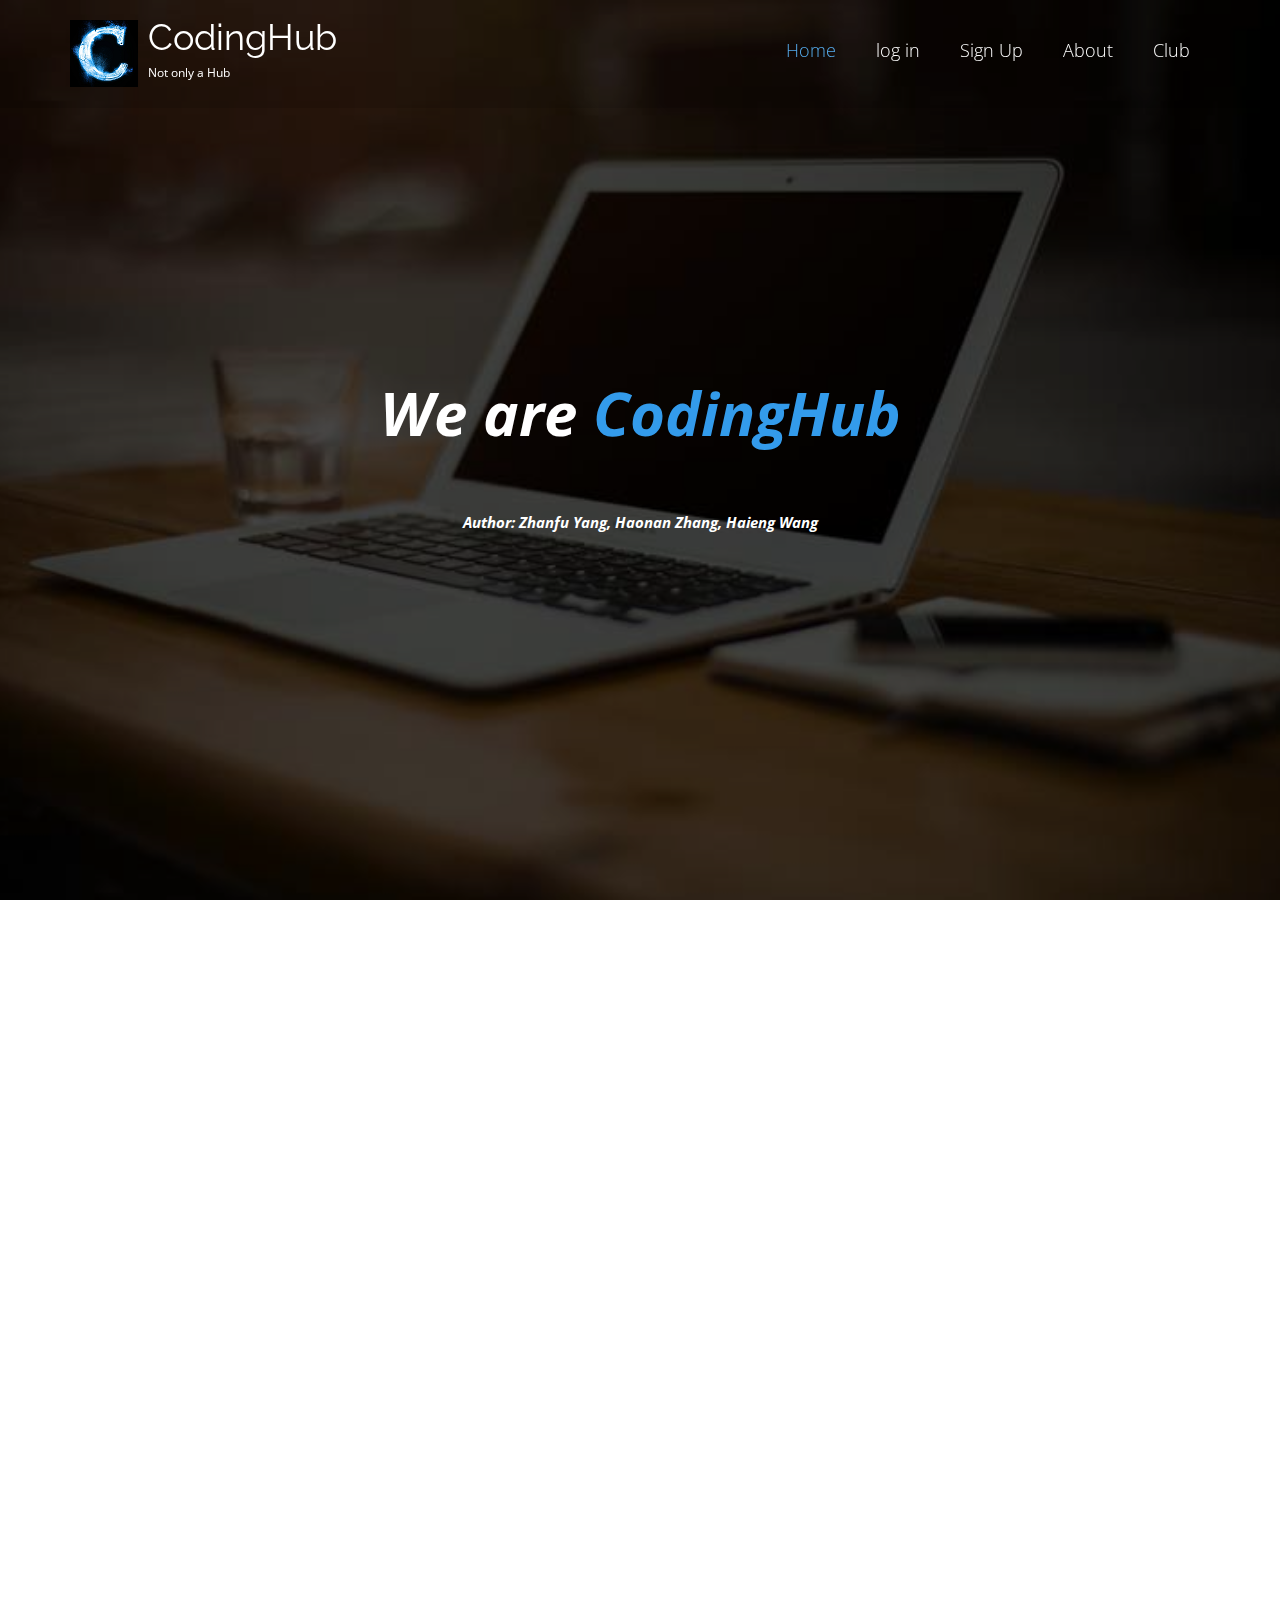
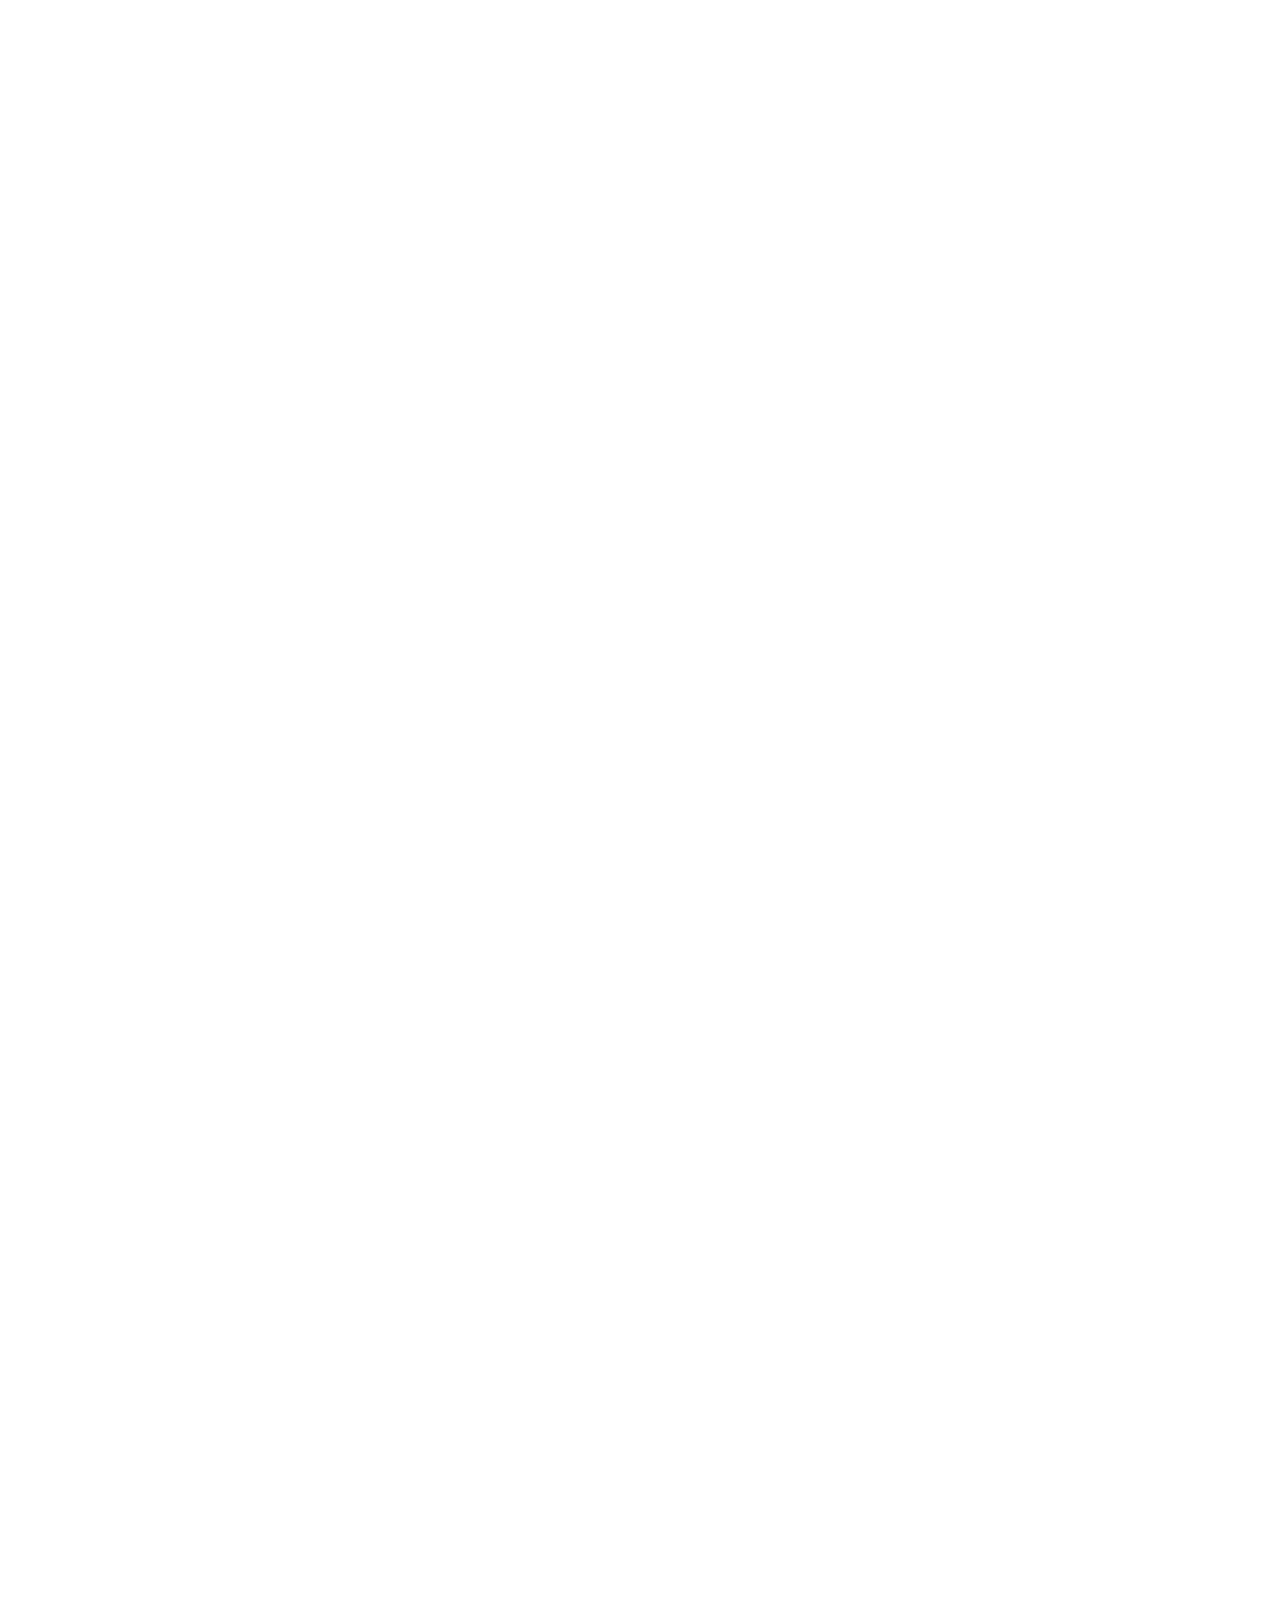
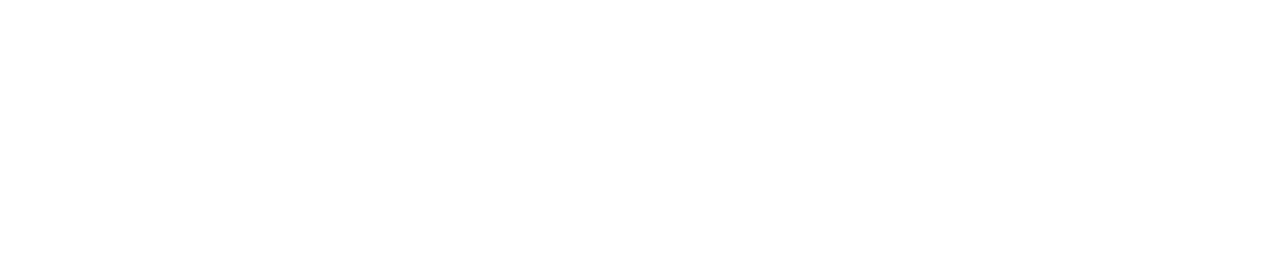
<file: git-6/git/index.html>
<?php
ob_clean();
session_destroy();
setcookie("users");
session_unset();//free all session variable
session_destroy();//销毁一个会话中的全部数据
setcookie(session_name(),'',time()-3600);//销毁与客户端的卡号
?>
<!DOCTYPE html>
<!--[if IE 9]> <html lang="en" class="ie9"> <![endif]-->
<!--[if !IE]><!-->
<html lang="en">
<!--<![endif]-->
	<head>
		<meta charset="utf-8">
		<title>CodingHub</title>
		<meta name="description" content="Worthy a Bootstrap-based, Responsive HTML5 Template">
		<meta name="author" content="htmlcoder.me">
		<!--滑动验证-->
		<link href="css/drag.css" rel="stylesheet" type="text/css">
		<script src="js/jquery-1.7.2.min.js" type="text/javascript"></script>
		<script src="js/drag.js" type="text/javascript"></script>
		<!-- Mobile Meta -->
		<meta name="viewport" content="width=device-width, initial-scale=1.0">

		<!-- Favicon -->
		<link rel="shortcut icon" href="images/favicon.ico">

		<!-- Web Fonts -->
		<link href='http://fonts.googleapis.com/css?family=Open+Sans:400italic,700italic,400,700,300&amp;subset=latin,latin-ext' rel='stylesheet' type='text/css'>
		<link href='http://fonts.googleapis.com/css?family=Raleway:700,400,300' rel='stylesheet' type='text/css'>

		<!-- Bootstrap core CSS -->
		<link href="bootstrap/css/bootstrap.css" rel="stylesheet">

		<!-- Font Awesome CSS -->
		<link href="fonts/font-awesome/css/font-awesome.css" rel="stylesheet">

		<!-- Plugins -->
		<link href="css/animations.css" rel="stylesheet">

		<!-- Worthy core CSS file -->
		<link href="css/style.css" rel="stylesheet">

		<!-- Custom css --> 
		<link href="css/custom.css" rel="stylesheet">
	</head>
<style type="text/css">
body{background-repeat:no-repeat;background-image: url(<!--your picture-->);background-position:center;background-attachment:fixed;
background-color:white;
}


h2 {background-color: transparent}

p {background-color: no-color<!--rgb(250,250,255)-->}

p.no2 {background-color: gray; padding: 20px;}

content2 {<!--input something here-->}

.file {
    position: relative;
    display: inline-block;
    background: #D0EEFE;
    border: 1px solid #99D3F5;
    border-radius: 4px;
    padding: 4px 12px;
    overflow: hidden;
    color: #1E82C5;
    text-decoration: none;
    text-indent: 0;
    line-height: 20px;
}
.file input {
    position: absolute;
    font-size: 100px;
    right: 0;
    top: 0;
    opacity: 0;
}
.file:hover {
    background: #AADFFB;
    border-color: #78C3F0;
    color: #004974;
    text-decoration: none;
}

input[type=text], select {
    width: 70%;
    padding: 12px 20px;
    margin: 8px 0;
    display: inline-block;
    border: 1px solid #ccc;
    border-radius: 4px;
    box-sizing: border-box;
}
input[type=password], select {
    width: 70%;
    padding: 12px 20px;
    margin: 8px 0;
    display: inline-block;
    border: 1px solid #ccc;
    border-radius: 4px;
    box-sizing: border-box;
}
input[type=submit] {
    width: 70%;
    background-color: #3CBF5A;
    color: white;
    padding: 14px 20px;
    margin: 8px 0;
    border: none;
    border-radius: 4px;
    cursor: pointer;
}

input[type=submit]:hover {
    background-color: skyblue;
}
</style>
	<body class="no-trans">
		<!-- scrollToTop -->
		<!-- ================ -->
		<div class="scrollToTop"><i class="icon-up-open-big"></i></div>

		<!-- header start -->
		<!-- ================ --> 
		<header class="header fixed clearfix navbar navbar-fixed-top">
			<div class="container">
				<div class="row">
					<div class="col-md-4">

						<!-- header-left start -->
						<!-- ================ -->
						<div class="header-left clearfix">

							<!-- logo -->
							<div class="logo smooth-scroll">
								<a href="#banner"><img id="logo" src="php/images/logo.png" alt="CodingHub"></a>
							</div>

							<!-- name-and-slogan -->
							<div class="site-name-and-slogan smooth-scroll">
								<div class="site-name"><a href="#banner">CodingHub</a></div>
								<div class="site-slogan">Not only a Hub </div>
							</div>

						</div>
						<!-- header-left end -->

					</div>
					<div class="col-md-8">

						<!-- header-right start -->
						<!-- ================ -->
						<div class="header-right clearfix">

							<!-- main-navigation start -->
							<!-- ================ -->
							<div class="main-navigation animated">

								<!-- navbar start -->
								<!-- ================ -->
								<nav class="navbar navbar-default" role="navigation">
									<div class="container-fluid">
										<!-- Collect the nav links, forms, and other content for toggling -->
										<div class="collapse navbar-collapse scrollspy smooth-scroll" id="navbar-collapse-1">
											<ul class="nav navbar-nav navbar-right">
												<li class="active"><a href="#banner" >Home</a></li>
												<li><a href="#logged" >log in</a></li>
												<li><a href="#sign" >Sign Up</a></li>
												<li><a href="#about" >About</a></li>
												<li><a href="html/index.html" face=微软雅黑 >Club</a></li>
												
												
											</ul>
										</div>

									</div>
								</nav>
								<!-- navbar end -->

							</div>
							<!-- main-navigation end -->

						</div>
						<!-- header-right end -->

					</div>
				</div>
			</div>
		</header>
		<!-- header end -->

		<!-- banner start -->
		<!-- ================ -->
		<div id="banner" class="banner">
			<div class="banner-image"></div>
			<div class="banner-caption">
				<div class="container">
					<div class="row">
						<div class="col-md-8 col-md-offset-2 object-non-visible" data-animation-effect="fadeIn">
							<h1 class="text-center" face=微软雅黑  size=8 style="font-weight:bold;font-style:italic;" >We are <span>CodingHub</span></h1>
							<br></br>
							<p class="text-center" style="font-weight:bold;font-style:italic;" size=4>Author: Zhanfu Yang, Haonan Zhang, Haieng Wang</p>
						</div>
					</div>
				</div>
			</div>
		</div>

		<!-- banner end -->
				<!-- section start -->
		<!-- ================ -->
		<div class="section clearfix object-non-visible" data-animation-effect="fadeIn">
			<div class="container">
				<div class="row">
					<div class="col-md-12">
						<h1 id="logged" class="title text-center"><span style="font-weight:bold;font-style:italic;">CodingHub</span></h1>
						<div class="space"></div>
						<div class="row">
							<div class="child">
								<form name="frm" method="post" action = "php/checklog.php">



								<table width="90%" border="0" align="left">

								<div>
								<tr>

									<td width="30%" height="35" align="left"></td>

									<td width="70%" height="35"><input type="hidden" name="check" value="1"/> </td>

								</tr>
								<tr>
									
								    <td  height="36" align="right"><LI><FONT face=微软雅黑  size=4 style="font-weight:bold;font-style:italic;">Username </FONT><FONT face=微软雅黑  size=4 color=white>U</FONT></td>

								    <td  height="36"><input type="text" name="name"  /></td>
								 </tr> 
								<tr>
								    <td  height="36" align="right"><LI><FONT face=微软雅黑  size=4 style="font-weight:bold;font-style:italic;">Password </FONT><FONT face=微软雅黑  size=4 color=white>U</FONT></td>
								    <td  height="36"><input type="password" name="password"  /></td>
								</tr>
								<tr>
								    <td  height="36" align="right"><LI><FONT face=微软雅黑  size=4 style="font-weight:bold;font-style:italic;">Drag Identy<FONT face=微软雅黑  size=4 color=white>U</FONT></td>
								    <td  height="36" align="left"><br><div id="drag" align="left"></div></td>
								</tr>
								</div>
								</table>

								<table width="70%" border="0" align="right"><tr><td>
								<br>
								<BR>
								</table>
								<table width="71%" border="0" align="left"><tr><td>
								<table width="85%" border="0" align="right">

								<tr>

								    <td height="80%" colspan="2" align="right">
								          <input class = "content2" type="submit" name="sub" value="submit" />
		  
										  </td>
								</form>
								  <BR>
								</table>
								
								</table>
						</div>
						<div class="space"></div>
					</div>
				</div>
			</div>
		</div>
		<br></br><br></br>
		<!-- section end -->
		
		<!-- section start -->
		<!-- ================ -->
		<div class="default-bg space blue">
			<div class="container">
				<div class="row">
					<div class="col-md-8 col-md-offset-2">
						<h1 class="text-center">Let's Learn Together!</h1>
					</div>
				</div>
			</div>
		</div>
		<!-- section end -->
		
		<!-- section start -->
		<form name="frm" method="post" action = "php/checksign.php">
		<br>
		<table width="40%" border="0" align="center">
		<tr>

				<td width="30%" height="35" align="left"></td>

			<td width="70%" height="35"><input type="hidden" name="type" value="1"> </td>

		</tr>

		<tr>

			<td  width="30%" height="35" align="left"><LI>Username:</td>

			<td width="70%" height="35"><input type="text" name="name" /></td>

		</tr>

		<tr>

			<td id='sign' width="30%" height="35" align="left"><LI>Password:</td>

			<td width="70%" height="35"><input type="password" name="password" /></td>

		</tr>
		<tr>

			<td  width="30%" height="35" align="left"><LI>Repeat password:</td>

			<td width="70%" height="35"><input type="password" name="password2" /></td>

		</tr>
		<tr><td color=white ></td></tr>
		<tr>

			<td width="30%" height="35" align="left" ><LI>birth:</td>

			<td>  <select id="year" onchange="changeday()" name="year"> <option value="2">year</option></select><select id="month" name="month"  onchange="changeday()"><option value="">month</option> </select><select id="day" name="day" ><option value="">day</option> </select>
					<script type="text/javascript" language="javascript">
                            var curdate = new Date();
                            var year = document.getElementById("year");
                            var month = document.getElementById("month");
                            var day = document.getElementById("day");
                            //绑定年份月分的默认
                            function add() {
                                var curyear = curdate.getFullYear();
                                var minyear = curyear - 80;
                                var maxyear = curyear ;
								for (maxyear; maxyear >= minyear; maxyear = maxyear - 1) {
                                    year.options.add(new Option(maxyear, maxyear));
                                }
                                for (var mindex = 1; mindex <= 12; mindex++) {
                                    month.options.add(new Option(mindex, mindex));
                                }
                            }

                            //判断是否是闰年
                            function leapyear(intyear) {
                                var result = false;
                                if (((intyear % 400 == 0) && (intyear % 100 != 0)) || (intyear % 4 == 0)) {
                                    result = true;
                                }
                                else {
                                    result = false;
                                }
                                return result;
                            }
                            //绑定天数
                            function addday(maxday) {
                                day.options.length = 1;
                                for (var dindex = 1; dindex <= maxday; dindex++) {
                                    day.options.add(new Option(dindex, dindex));
                                }
                            }
                            function changeday() {
                                if (year.value == null || year.value == "") {
                                    alert("请先选择年份！");
                                    return false;
                                }
                                else {
                                    if (month.value == 1 || month.value == 3 || month.value == 5 || month.value == 7 || month.value == 8 || month.value == 10 || month.value == 12) {
                                        addday(31);
                                    }
                                    else {
                                        if (month.value == 4 || month.value == 6 || month.value == 9 || month.value == 11) {
                                            addday(30);
                                        }
                                        else {
                                            if (leapyear(year.value)) {
                                                addday(29);
                                            }
                                            else {
                                                addday(28);
                                            }
                                        }
                                    }
                                }
                            }
                            window.onload = add;
						</script></td>

		</tr>
		<tr></tr>
		<tr>

			<td width="30%" height="35" align="left"><LI>Company/Univers:</td>

			<td width="70%" height="35"><input type="text" name="insitusion" /></td>

		</tr>
		<tr>

			<td width="30%" height="35" align="left"><LI>email:</td>

			<td width="70%" height="35"><input type="text" name="email" /></td>

		</tr>
  
		</table>

		<table width="35%" border="0" align="center"><tr>
  

		<BR>





			<td height="35" colspan="2" align="left">
				<input type="submit" name="sub" value="submit" /></td>
 
		</table>
		</form>
		<Br></Br>

		<!-- section end -->
		<!-- section start -->
		<!-- ================ -->
		<div class="default-bg space blue">
			<div class="container">
				<div class="row">
					<div class="col-md-8 col-md-offset-2">
						<h1 class="text-center">Let's Learn Together!</h1>
					</div>
				</div>
			</div>
		</div>
		<!-- section end -->		
		

		
		
		<!-- section start -->
		<!-- ================ -->
		<div class="section clearfix object-non-visible" data-animation-effect="fadeIn">
			<div class="container">
				<div class="row">
					<div class="col-md-12">
						<h1 id="about" class="title text-center">About <span>CodingHub</span></h1>
						<p class="lead text-center">CodingHub is a free platform aim to those programer,coder and learner who feel like coding.</p>
						<div class="space"></div>
						<div class="row">
							<div class="col-md-6">
								<img src="php/images/section-image-1.png" alt="">
								<div class="space"></div>
							</div>
							<div class="col-md-6">
							    <Br></br>
								<p>The author is Zhanfu Yang, Haonan Zhang and Haieng Huang</p>
								<p>Here is the tips you may need to know:</p>
								<ul class="list-unstyled">
								    <li></li>
									<li><i class="fa fa-caret-right pr-10 text-colored"></i> First: you need to sign a account so as to log in</li>
									<li><i class="fa fa-caret-right pr-10 text-colored"></i> Second: Help yourself when you use our platform</li>
									<li><i class="fa fa-caret-right pr-10 text-colored"></i> Third: This is the simple one which have limits function</li>
								</ul>
							</div>
						</div>
						<div class="space"></div>
					</div>
				</div>
			</div>
		</div>
		<!-- section end -->
		
		<!-- section start -->
		<!-- ================ -->
		<div class="default-bg space blue">
			<div class="container">
				<div class="row">
					<div class="col-md-8 col-md-offset-2">
						<h1 class="text-center">Let's Learn Together!</h1>
					</div>
				</div>
			</div>
		</div>
		<!-- section end -->




			<!-- .subfooter start -->
			<!-- ================ -->
			<div class="subfooter">
				<div class="container">
					<div class="row">
						<div class="col-md-12">
							<p class="text-center">Copyright © 2016 CodingHub.</p>
						</div>
					</div>
				</div>
			</div>
			<!-- .subfooter end -->

		</footer>
		<!-- footer end -->
		<!--滑动验证-->
		<script type="text/javascript">
		$('#drag').drag();
		</script>
		<!-- JavaScript files placed at the end of the document so the pages load faster
		================================================== -->
		<!-- Jquery and Bootstap core js files -->
		<script type="text/javascript" src="plugins/jquery.min.js"></script>
		<script type="text/javascript" src="bootstrap/js/bootstrap.min.js"></script>

		<!-- Modernizr javascript -->
		<script type="text/javascript" src="plugins/modernizr.js"></script>

		<!-- Isotope javascript -->
		<script type="text/javascript" src="plugins/isotope/isotope.pkgd.min.js"></script>
		
		<!-- Backstretch javascript -->
		<script type="text/javascript" src="plugins/jquery.backstretch.min.js"></script>

		<!-- Appear javascript -->
		<script type="text/javascript" src="plugins/jquery.appear.js"></script>

		<!-- Initialization of Plugins -->
		<script type="text/javascript" src="js/template.js"></script>

		<!-- Custom Scripts -->
		<script type="text/javascript" src="js/custom.js"></script>

	</body>
</html>
</file>
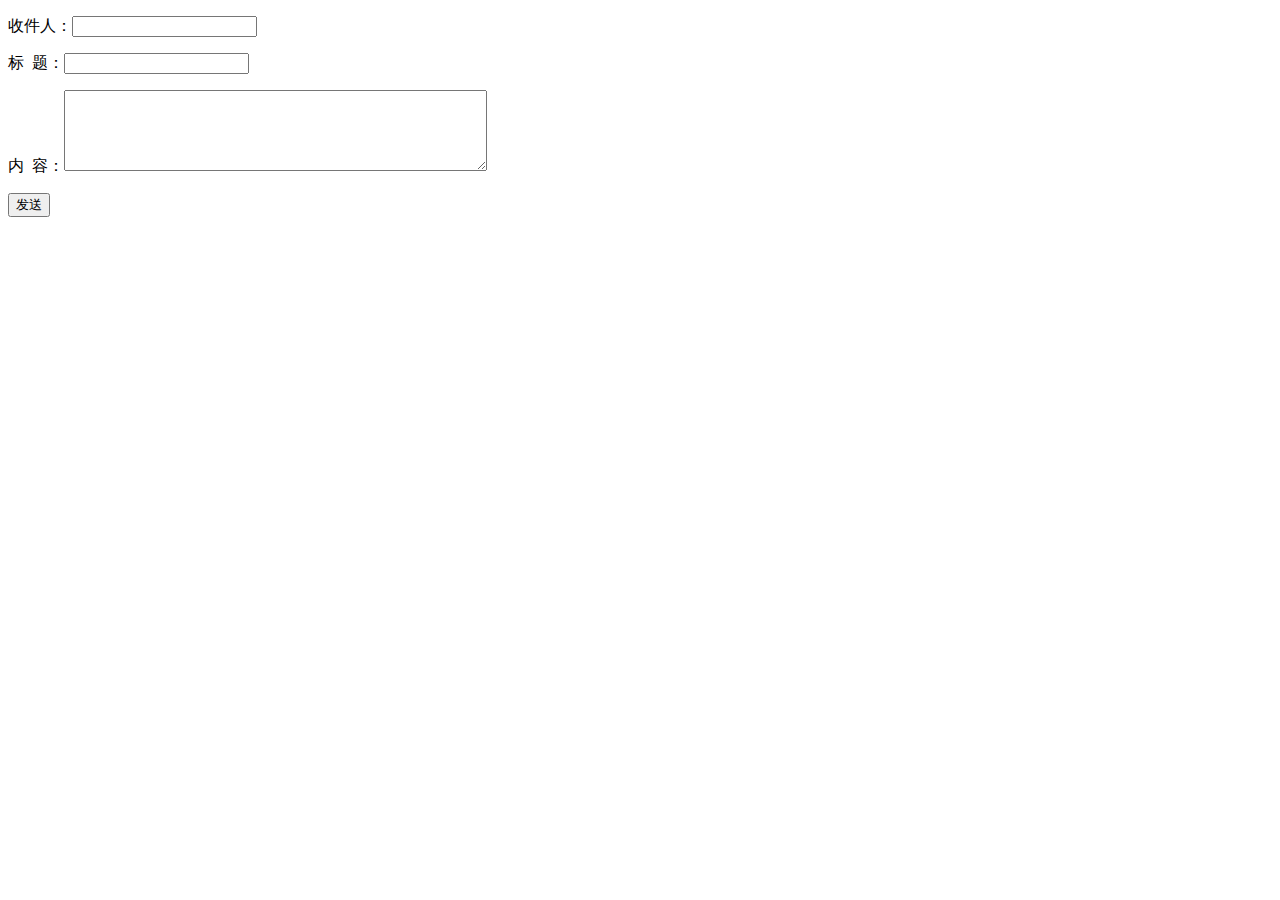
<file: git-6/git/email/index.html>
<!DOCTYPE html PUBLIC "-//W3C//DTD XHTML 1.0 Transitional//EN" "http://www.w3.org/TR/xhtml1/DTD/xhtml1-transitional.dtd">
<html xmlns="http://www.w3.org/1999/xhtml">
<head>
<meta http-equiv="Content-Type" content="text/html; charset=gb2312" />
<title>PHP����smtp�෢���ʼ�����</title>
</head>
<body>
<form action="sendmail.php" method="post">
	<p>�ռ��ˣ�<input type="text" name="toemail" /></p>
	<p>��&nbsp;&nbsp;�⣺<input type="text" name="title" /></p>
	<p>��&nbsp;&nbsp;�ݣ�<textarea name="content" cols="50" rows="5"></textarea></p>
	<p><input type="submit" value="����"  /></p>
</form>
</body>
</html>
</file>
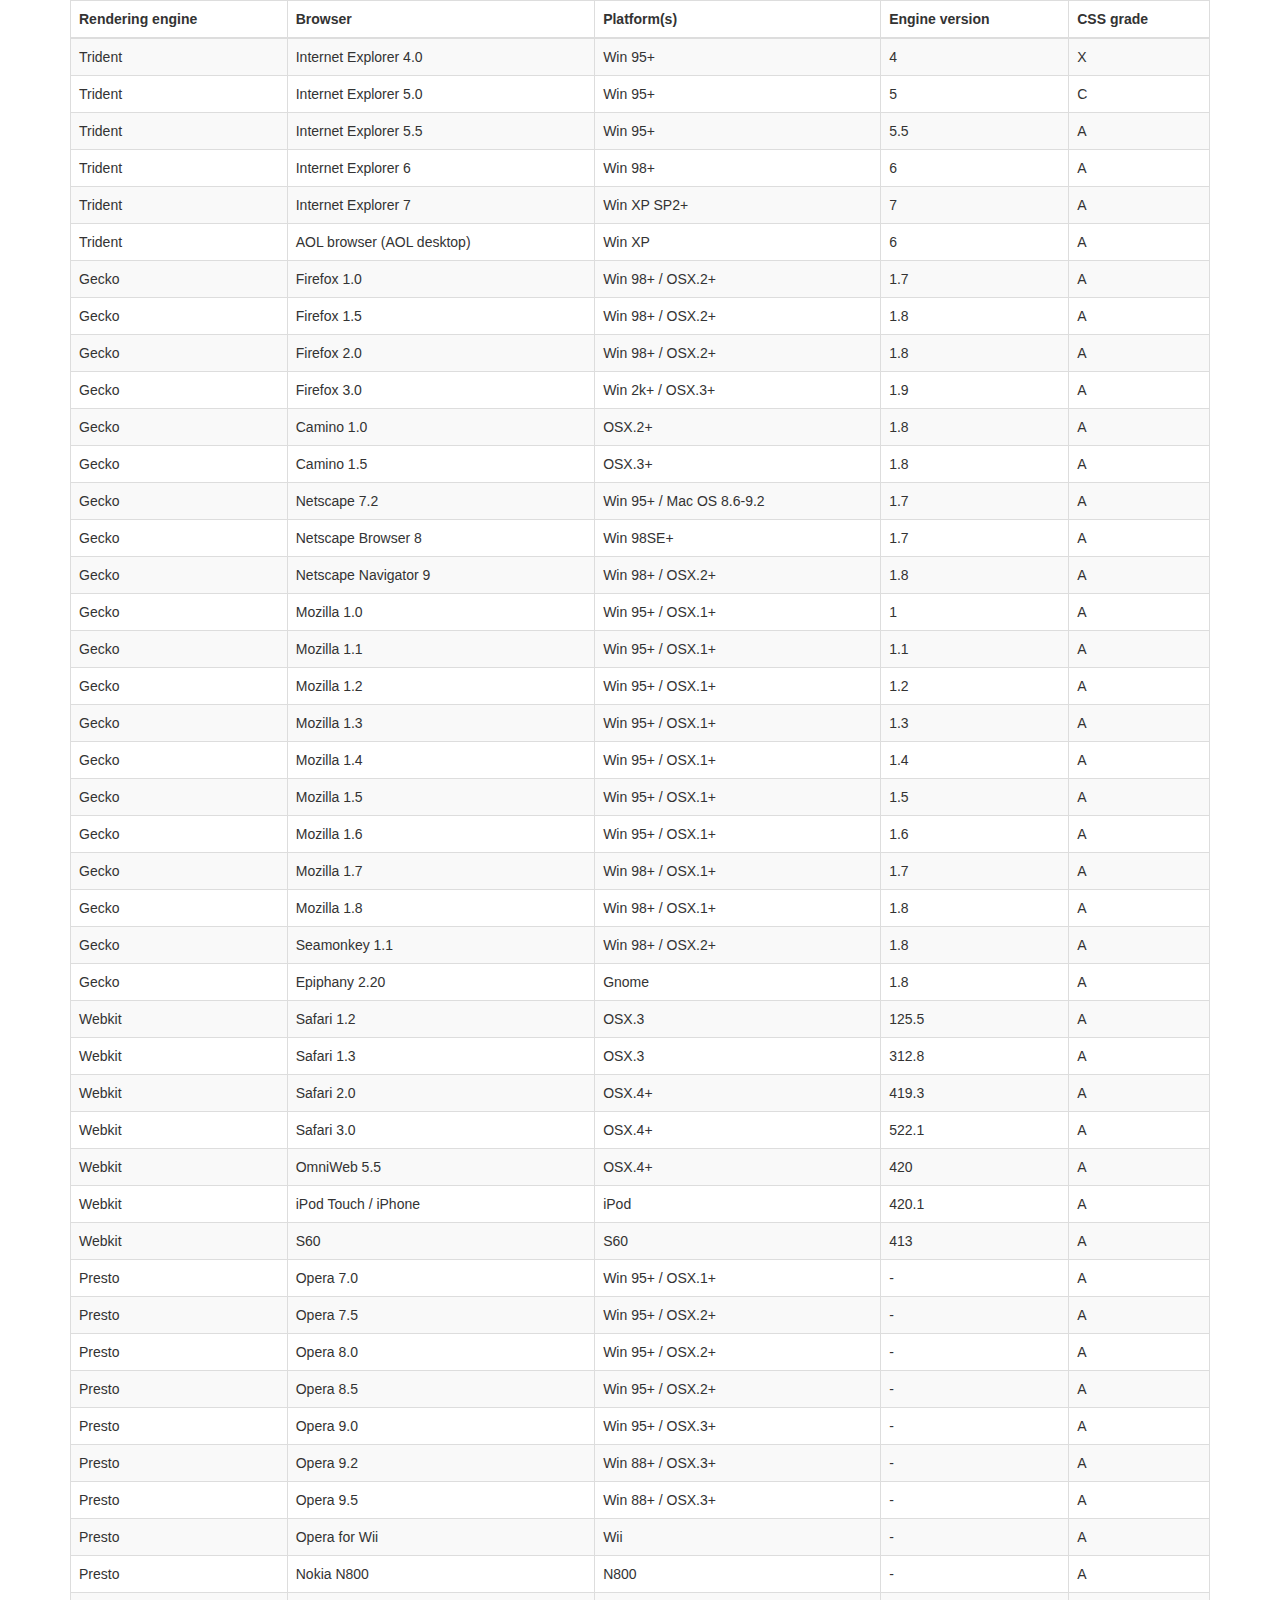
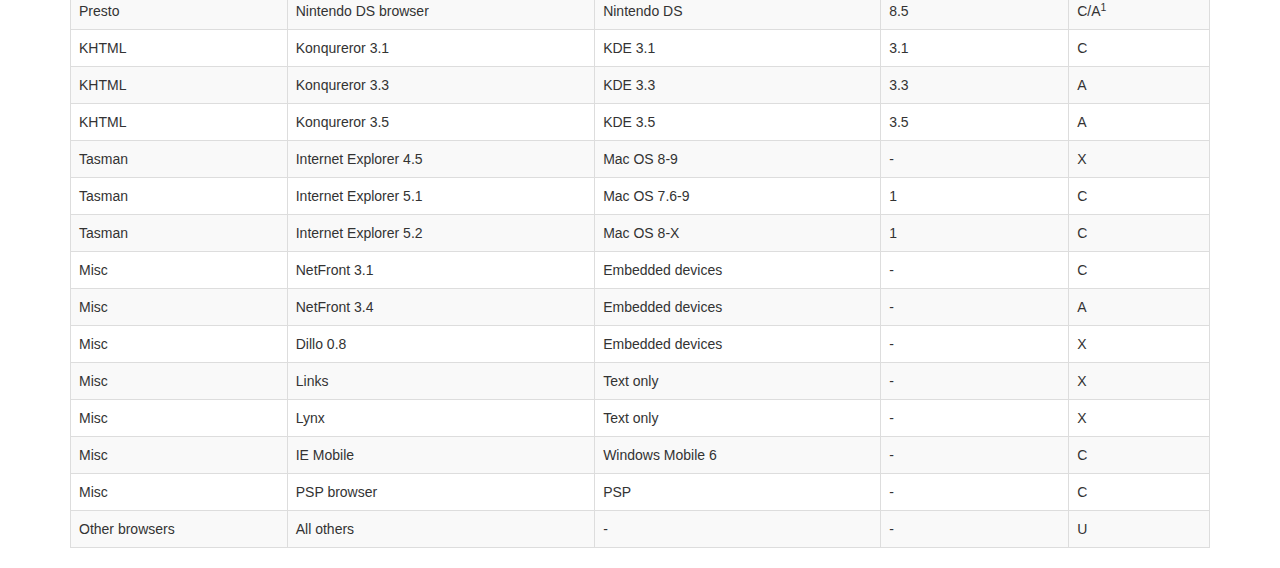
<file: git-6/git/vendor/datatables-plugins/index.html>
<!DOCTYPE HTML PUBLIC "-//W3C//DTD HTML 4.01//EN" "http://www.w3.org/TR/html4/strict.dtd">
<html>
	<head>
		<meta http-equiv="content-type" content="text/html; charset=utf-8" />
		
		<title>DataTables Bootstrap 3 example</title>

		<link rel="stylesheet" type="text/css" href="//maxcdn.bootstrapcdn.com/bootstrap/3.3.0/css/bootstrap.min.css">
		<link rel="stylesheet" type="text/css" href="dataTables.bootstrap.css">

		<script type="text/javascript" language="javascript" src="//code.jquery.com/jquery-1.11.1.min.js"></script>
		<script type="text/javascript" language="javascript" src="//cdn.datatables.net/1.10.3/js/jquery.dataTables.min.js"></script>
		<script type="text/javascript" language="javascript" src="dataTables.bootstrap.js"></script>
		<script type="text/javascript" charset="utf-8">
			$(document).ready(function() {
				$('#example').dataTable();
			} );
		</script>
	</head>
	<body>
		<div class="container">
			
<table cellpadding="0" cellspacing="0" border="0" class="table table-striped table-bordered" id="example">
	<thead>
		<tr>
			<th>Rendering engine</th>
			<th>Browser</th>
			<th>Platform(s)</th>
			<th>Engine version</th>
			<th>CSS grade</th>
		</tr>
	</thead>
	<tbody>
		<tr class="odd gradeX">
			<td>Trident</td>
			<td>Internet
				 Explorer 4.0</td>
			<td>Win 95+</td>
			<td class="center"> 4</td>
			<td class="center">X</td>
		</tr>
		<tr class="even gradeC">
			<td>Trident</td>
			<td>Internet
				 Explorer 5.0</td>
			<td>Win 95+</td>
			<td class="center">5</td>
			<td class="center">C</td>
		</tr>
		<tr class="odd gradeA">
			<td>Trident</td>
			<td>Internet
				 Explorer 5.5</td>
			<td>Win 95+</td>
			<td class="center">5.5</td>
			<td class="center">A</td>
		</tr>
		<tr class="even gradeA">
			<td>Trident</td>
			<td>Internet
				 Explorer 6</td>
			<td>Win 98+</td>
			<td class="center">6</td>
			<td class="center">A</td>
		</tr>
		<tr class="odd gradeA">
			<td>Trident</td>
			<td>Internet Explorer 7</td>
			<td>Win XP SP2+</td>
			<td class="center">7</td>
			<td class="center">A</td>
		</tr>
		<tr class="even gradeA">
			<td>Trident</td>
			<td>AOL browser (AOL desktop)</td>
			<td>Win XP</td>
			<td class="center">6</td>
			<td class="center">A</td>
		</tr>
		<tr class="gradeA">
			<td>Gecko</td>
			<td>Firefox 1.0</td>
			<td>Win 98+ / OSX.2+</td>
			<td class="center">1.7</td>
			<td class="center">A</td>
		</tr>
		<tr class="gradeA">
			<td>Gecko</td>
			<td>Firefox 1.5</td>
			<td>Win 98+ / OSX.2+</td>
			<td class="center">1.8</td>
			<td class="center">A</td>
		</tr>
		<tr class="gradeA">
			<td>Gecko</td>
			<td>Firefox 2.0</td>
			<td>Win 98+ / OSX.2+</td>
			<td class="center">1.8</td>
			<td class="center">A</td>
		</tr>
		<tr class="gradeA">
			<td>Gecko</td>
			<td>Firefox 3.0</td>
			<td>Win 2k+ / OSX.3+</td>
			<td class="center">1.9</td>
			<td class="center">A</td>
		</tr>
		<tr class="gradeA">
			<td>Gecko</td>
			<td>Camino 1.0</td>
			<td>OSX.2+</td>
			<td class="center">1.8</td>
			<td class="center">A</td>
		</tr>
		<tr class="gradeA">
			<td>Gecko</td>
			<td>Camino 1.5</td>
			<td>OSX.3+</td>
			<td class="center">1.8</td>
			<td class="center">A</td>
		</tr>
		<tr class="gradeA">
			<td>Gecko</td>
			<td>Netscape 7.2</td>
			<td>Win 95+ / Mac OS 8.6-9.2</td>
			<td class="center">1.7</td>
			<td class="center">A</td>
		</tr>
		<tr class="gradeA">
			<td>Gecko</td>
			<td>Netscape Browser 8</td>
			<td>Win 98SE+</td>
			<td class="center">1.7</td>
			<td class="center">A</td>
		</tr>
		<tr class="gradeA">
			<td>Gecko</td>
			<td>Netscape Navigator 9</td>
			<td>Win 98+ / OSX.2+</td>
			<td class="center">1.8</td>
			<td class="center">A</td>
		</tr>
		<tr class="gradeA">
			<td>Gecko</td>
			<td>Mozilla 1.0</td>
			<td>Win 95+ / OSX.1+</td>
			<td class="center">1</td>
			<td class="center">A</td>
		</tr>
		<tr class="gradeA">
			<td>Gecko</td>
			<td>Mozilla 1.1</td>
			<td>Win 95+ / OSX.1+</td>
			<td class="center">1.1</td>
			<td class="center">A</td>
		</tr>
		<tr class="gradeA">
			<td>Gecko</td>
			<td>Mozilla 1.2</td>
			<td>Win 95+ / OSX.1+</td>
			<td class="center">1.2</td>
			<td class="center">A</td>
		</tr>
		<tr class="gradeA">
			<td>Gecko</td>
			<td>Mozilla 1.3</td>
			<td>Win 95+ / OSX.1+</td>
			<td class="center">1.3</td>
			<td class="center">A</td>
		</tr>
		<tr class="gradeA">
			<td>Gecko</td>
			<td>Mozilla 1.4</td>
			<td>Win 95+ / OSX.1+</td>
			<td class="center">1.4</td>
			<td class="center">A</td>
		</tr>
		<tr class="gradeA">
			<td>Gecko</td>
			<td>Mozilla 1.5</td>
			<td>Win 95+ / OSX.1+</td>
			<td class="center">1.5</td>
			<td class="center">A</td>
		</tr>
		<tr class="gradeA">
			<td>Gecko</td>
			<td>Mozilla 1.6</td>
			<td>Win 95+ / OSX.1+</td>
			<td class="center">1.6</td>
			<td class="center">A</td>
		</tr>
		<tr class="gradeA">
			<td>Gecko</td>
			<td>Mozilla 1.7</td>
			<td>Win 98+ / OSX.1+</td>
			<td class="center">1.7</td>
			<td class="center">A</td>
		</tr>
		<tr class="gradeA">
			<td>Gecko</td>
			<td>Mozilla 1.8</td>
			<td>Win 98+ / OSX.1+</td>
			<td class="center">1.8</td>
			<td class="center">A</td>
		</tr>
		<tr class="gradeA">
			<td>Gecko</td>
			<td>Seamonkey 1.1</td>
			<td>Win 98+ / OSX.2+</td>
			<td class="center">1.8</td>
			<td class="center">A</td>
		</tr>
		<tr class="gradeA">
			<td>Gecko</td>
			<td>Epiphany 2.20</td>
			<td>Gnome</td>
			<td class="center">1.8</td>
			<td class="center">A</td>
		</tr>
		<tr class="gradeA">
			<td>Webkit</td>
			<td>Safari 1.2</td>
			<td>OSX.3</td>
			<td class="center">125.5</td>
			<td class="center">A</td>
		</tr>
		<tr class="gradeA">
			<td>Webkit</td>
			<td>Safari 1.3</td>
			<td>OSX.3</td>
			<td class="center">312.8</td>
			<td class="center">A</td>
		</tr>
		<tr class="gradeA">
			<td>Webkit</td>
			<td>Safari 2.0</td>
			<td>OSX.4+</td>
			<td class="center">419.3</td>
			<td class="center">A</td>
		</tr>
		<tr class="gradeA">
			<td>Webkit</td>
			<td>Safari 3.0</td>
			<td>OSX.4+</td>
			<td class="center">522.1</td>
			<td class="center">A</td>
		</tr>
		<tr class="gradeA">
			<td>Webkit</td>
			<td>OmniWeb 5.5</td>
			<td>OSX.4+</td>
			<td class="center">420</td>
			<td class="center">A</td>
		</tr>
		<tr class="gradeA">
			<td>Webkit</td>
			<td>iPod Touch / iPhone</td>
			<td>iPod</td>
			<td class="center">420.1</td>
			<td class="center">A</td>
		</tr>
		<tr class="gradeA">
			<td>Webkit</td>
			<td>S60</td>
			<td>S60</td>
			<td class="center">413</td>
			<td class="center">A</td>
		</tr>
		<tr class="gradeA">
			<td>Presto</td>
			<td>Opera 7.0</td>
			<td>Win 95+ / OSX.1+</td>
			<td class="center">-</td>
			<td class="center">A</td>
		</tr>
		<tr class="gradeA">
			<td>Presto</td>
			<td>Opera 7.5</td>
			<td>Win 95+ / OSX.2+</td>
			<td class="center">-</td>
			<td class="center">A</td>
		</tr>
		<tr class="gradeA">
			<td>Presto</td>
			<td>Opera 8.0</td>
			<td>Win 95+ / OSX.2+</td>
			<td class="center">-</td>
			<td class="center">A</td>
		</tr>
		<tr class="gradeA">
			<td>Presto</td>
			<td>Opera 8.5</td>
			<td>Win 95+ / OSX.2+</td>
			<td class="center">-</td>
			<td class="center">A</td>
		</tr>
		<tr class="gradeA">
			<td>Presto</td>
			<td>Opera 9.0</td>
			<td>Win 95+ / OSX.3+</td>
			<td class="center">-</td>
			<td class="center">A</td>
		</tr>
		<tr class="gradeA">
			<td>Presto</td>
			<td>Opera 9.2</td>
			<td>Win 88+ / OSX.3+</td>
			<td class="center">-</td>
			<td class="center">A</td>
		</tr>
		<tr class="gradeA">
			<td>Presto</td>
			<td>Opera 9.5</td>
			<td>Win 88+ / OSX.3+</td>
			<td class="center">-</td>
			<td class="center">A</td>
		</tr>
		<tr class="gradeA">
			<td>Presto</td>
			<td>Opera for Wii</td>
			<td>Wii</td>
			<td class="center">-</td>
			<td class="center">A</td>
		</tr>
		<tr class="gradeA">
			<td>Presto</td>
			<td>Nokia N800</td>
			<td>N800</td>
			<td class="center">-</td>
			<td class="center">A</td>
		</tr>
		<tr class="gradeA">
			<td>Presto</td>
			<td>Nintendo DS browser</td>
			<td>Nintendo DS</td>
			<td class="center">8.5</td>
			<td class="center">C/A<sup>1</sup></td>
		</tr>
		<tr class="gradeC">
			<td>KHTML</td>
			<td>Konqureror 3.1</td>
			<td>KDE 3.1</td>
			<td class="center">3.1</td>
			<td class="center">C</td>
		</tr>
		<tr class="gradeA">
			<td>KHTML</td>
			<td>Konqureror 3.3</td>
			<td>KDE 3.3</td>
			<td class="center">3.3</td>
			<td class="center">A</td>
		</tr>
		<tr class="gradeA">
			<td>KHTML</td>
			<td>Konqureror 3.5</td>
			<td>KDE 3.5</td>
			<td class="center">3.5</td>
			<td class="center">A</td>
		</tr>
		<tr class="gradeX">
			<td>Tasman</td>
			<td>Internet Explorer 4.5</td>
			<td>Mac OS 8-9</td>
			<td class="center">-</td>
			<td class="center">X</td>
		</tr>
		<tr class="gradeC">
			<td>Tasman</td>
			<td>Internet Explorer 5.1</td>
			<td>Mac OS 7.6-9</td>
			<td class="center">1</td>
			<td class="center">C</td>
		</tr>
		<tr class="gradeC">
			<td>Tasman</td>
			<td>Internet Explorer 5.2</td>
			<td>Mac OS 8-X</td>
			<td class="center">1</td>
			<td class="center">C</td>
		</tr>
		<tr class="gradeA">
			<td>Misc</td>
			<td>NetFront 3.1</td>
			<td>Embedded devices</td>
			<td class="center">-</td>
			<td class="center">C</td>
		</tr>
		<tr class="gradeA">
			<td>Misc</td>
			<td>NetFront 3.4</td>
			<td>Embedded devices</td>
			<td class="center">-</td>
			<td class="center">A</td>
		</tr>
		<tr class="gradeX">
			<td>Misc</td>
			<td>Dillo 0.8</td>
			<td>Embedded devices</td>
			<td class="center">-</td>
			<td class="center">X</td>
		</tr>
		<tr class="gradeX">
			<td>Misc</td>
			<td>Links</td>
			<td>Text only</td>
			<td class="center">-</td>
			<td class="center">X</td>
		</tr>
		<tr class="gradeX">
			<td>Misc</td>
			<td>Lynx</td>
			<td>Text only</td>
			<td class="center">-</td>
			<td class="center">X</td>
		</tr>
		<tr class="gradeC">
			<td>Misc</td>
			<td>IE Mobile</td>
			<td>Windows Mobile 6</td>
			<td class="center">-</td>
			<td class="center">C</td>
		</tr>
		<tr class="gradeC">
			<td>Misc</td>
			<td>PSP browser</td>
			<td>PSP</td>
			<td class="center">-</td>
			<td class="center">C</td>
		</tr>
		<tr class="gradeU">
			<td>Other browsers</td>
			<td>All others</td>
			<td>-</td>
			<td class="center">-</td>
			<td class="center">U</td>
		</tr>
	</tbody>
</table>
			
		</div>
	</body>
</html>
</file>
<file: git-6/git/css/drag.css>
#drag{ 
    position: relative;
    background-color: #e8e8e8;
    width: 500px;
    height: 35px;
    line-height: 38px;
    text-align: center;
}
#drag .handler{
    position: absolute;
    top: 0px;
    left: 0px;
    width: 40px;
    height: 35px;
    border: 1px solid #ccc;
    cursor: move;
}
.handler_bg{
    background: #fff url("[data-uri]") no-repeat center;
}
.handler_ok_bg{
    background: #fff url("[data-uri]") no-repeat center;
}
#drag .drag_bg{
    background-color: #7ac23c;
    height: 38px;
    width: 0px;
}
#drag .drag_text{
    position: absolute;
    top: 0px;
    width: 500px;
    -moz-user-select: none;
    -webkit-user-select: none;
    user-select: none;
    -o-user-select:none;
    -ms-user-select:none; 
}
</file>
<file: git-6/git/css/style.css>
/* Theme Name:Worthy - Free Powerful Theme by HtmlCoder
Author:HtmlCoder
Author URI:http://www.htmlcoder.me
Version:1.0.0
Created:November 2014
License:Creative Commons Attribution 3.0 License (https://creativecommons.org/licenses/by/3.0/)
File Description:Main CSS file of the template */

/* Typography
----------------------------------------------------------------------------- */
body {
	font-family: 'Open Sans', sans-serif;
}
.site-name {
	font-family: 'Raleway', sans-serif;
}
html,
body {
	height: 100%;
}
body {
	font-size: 15px;
	line-height: 1.50;
	color: #333333;
	background-color: #ffffff;
	position: relative;
}
h1,
h2,
h3,
h4,
h5,
h6 {
	color: #333333;
}
h1 {
	font-size: 38px;
	font-weight: 700;
	margin-bottom: 20px;
}
h2 {
	font-size: 28px;
	margin-bottom: 15px;
}
h3 {
	font-size: 22px;
}
h4 {
	font-size: 18px;
	font-weight: 700;
}
h5 {
	font-size: 16px;
	text-transform: uppercase;
	font-weight: 700;
}
h6 {
	font-weight: 700;
}
h1 span,
h2 span,
h3 span,
h4 span {
	color: #339BEB;
}
.text-colored {
	color: #55acee;
}
a {
	color: #55acee;
}
a:hover {
	color: #339BEB;
}
a:focus,
a:active {
	outline: none;
}
.large {
	font-size: 18px;
}
img {
	display: block;
	max-width: 100%;
	height: auto;
}
.list-unstyled li {
	padding: 5px 0;
}
.list-horizontal {
	padding: 15px 0;
}
.list-horizontal-item img {
	display: block;
	margin: 0 auto;
}
.list-icons {
	padding: 0;
	margin: 20px 0;
	list-style: none;
	font-size: 18px;
}
.list-icons li {
	padding: 0 0 15px 0;
}
blockquote {
	border-left: none;
	padding-left: 0;
	padding-right: 0;
}
.title {
	margin-top: 0;
}

/* Layout
----------------------------------------------------------------------------- */
.header {
	color: #ffffff;
	background-color: rgba(0, 0, 0, 0.10);
	padding: 10px 0;
	-webkit-transition: all 0.2s ease-in-out;
	-moz-transition: all 0.2s ease-in-out;
	-o-transition: all 0.2s ease-in-out;
	-ms-transition: all 0.2s ease-in-out;
	transition: all 0.2s ease-in-out;
}
.banner {
	width: 100%;
	height: 100%;
	min-height: 100%;
	position: relative;
	color: #fff;
}
.banner-image {
	vertical-align: middle;
	min-height: 100%;
	width: 100%;
}
.banner:after {
	position: absolute;
	top: 0;
	left: 0;
	right: 0;
	bottom: 0;
	background-color: rgba(0, 0, 0, 0.55);
	content: "";
}
.banner-caption {
	position: absolute;
	top: 40%;
	width: 100%;
	z-index: 2;
}
.subfooter {
	background-color: #fafafa;
	border-top: 1px solid #f3f3f3;
	border-bottom: 1px solid #f3f3f3;
	padding: 40px 0;
}
.section {
	background-color: #ffffff;
	padding: 80px 0;
}

/* Backgrounds
----------------------------------------------------------------------------- */
.default-bg {
	background-color: #222222;
	color: #ffffff;
}
.default-bg.blue {
	background-color: #55acee;
}
.translucent-bg {
	color: #ffffff;
}
.default-bg h1,
.default-bg h2,
.default-bg h3,
.default-bg h4,
.default-bg h5,
.default-bg h6,
.translucent-bg h1,
.translucent-bg h2,
.translucent-bg h3,
.translucent-bg h4,
.translucent-bg h5,
.translucent-bg h6 {
	color: #ffffff;
}
.default-bg blockquote footer,
.translucent-bg blockquote footer {
	color: #cccccc;
}
.default-bg a,
.translucent-bg a {
	color: #ffffff;
	text-decoration: underline;
}
.default-bg a:hover,
.translucent-bg a:hover {
	text-decoration: none;
}
.translucent-bg {
	-webkit-background-size: cover !important;
	-moz-background-size: cover !important;
	-o-background-size: cover !important;
	background-size: cover !important;
	background-position: 50% 0;
	background-repeat: no-repeat;
	z-index: 1;
	position: relative;
}
.translucent-bg .translucent-bg {
	margin-top: 80px;
	z-index: 3;
}
.translucent-bg:after {
	content: "";
	position: absolute;
	top: 0;
	left: 0;
	z-index: 2;
	width: 100%;
	height: 100%;
	background-color: rgba(0, 0, 0, 0.7);
}
.translucent-bg.blue:after {
	background-color: rgba(85, 172, 238, 0.7);
}
.translucent-bg .container {
	z-index: 3;
	position: relative;
}
.bg-image-1 {
	background: url("../images/bg-image-1.jpg") 50% 0px no-repeat;
}
.bg-image-2 {
	background: url("../images/bg-image-2.jpg") 50% 0px no-repeat;
}

/* Misc
----------------------------------------------------------------------------- */
.object-non-visible {
	opacity: 0;
	filter: alpha(opacity=0);
}
.object-visible,
.touch .object-non-visible {
	opacity: 1 !important;
	filter: alpha(opacity=100) !important;
}

/* Targeting only Firefox for smoothest animations */
@-moz-document url-prefix() {
	.object-visible,
	.touch .object-non-visible {
		-webkit-transition: opacity 0.6s ease-in-out;
		-moz-transition: opacity 0.6s ease-in-out;
		-o-transition: opacity 0.6s ease-in-out;
		-ms-transition: opacity 0.6s ease-in-out;
		transition: opacity 0.6s ease-in-out;
	}
}
.space {
	padding: 20px 0;
}
.pr-10 {
	padding-right: 10px;
}
.pl-10 {
	padding-left: 10px;
}
.pb-clear {
	padding-bottom: 0;
}

/* Sections
----------------------------------------------------------------------------- */
.banner-caption h1,
.banner-caption h2,
.banner-caption h3,
.banner-caption h4,
.banner-caption h5,
.banner-caption h6 {
	color: #ffffff;
}
.banner-caption h1 {
	font-size: 60px;
}
.subfooter p {
	margin-bottom: 0;
}

/* Template Components
----------------------------------------------------------------------------- */
/* Buttons
---------------------------------- */
.btn {
	padding: 8px 15px;
	font-size: 14px;
	line-height: 1.42857143;
	min-width: 160px;
	text-align: center;
	border-radius: 0;
	text-transform: uppercase;
	-webkit-transition: all 0.2s ease-in-out;
	-moz-transition: all 0.2s ease-in-out;
	-ms-transition: all 0.2s ease-in-out;
	-o-transition: all 0.2s ease-in-out;
	transition: all 0.2s ease-in-out;
}
.btn-default {
	color: #55acee;
	border: 1px solid #cccccc;
}
.btn-default:hover {
	color: #ffffff;
	background-color: #339BEB;
	border-color: #339BEB;
}

/* Collapse
---------------------------------- */
.panel-group .panel {
	-webkit-border-radius: 0px;
	-moz-border-radius: 0px;
	border-radius: 0px;
	border: none;
}
.panel-default > .panel-heading {
	padding: 0;
	outline: none;
	border: none;
	-webkit-border-radius: 0;
	-moz-border-radius: 0;
	-o-border-radius: 0;
	border-radius: 0;
	width: 100%;
}
.panel-default > .panel-heading + .panel-collapse > .panel-body {
	border: 1px solid #f0f0f0;
	border-top: none;
	background-color: #fafafa
}
.panel-heading a {
	font-weight: 400;
	padding: 12px 35px 12px 15px;
	display: inline-block;
	width: 100%;
	background-color: #55acee;
	color: #ffffff;
	position: relative;
	text-decoration: none;
}
.panel-heading a.collapsed {
	color: #ffffff;
	background-color: #333333;
}
.panel-heading a:after {
	font-family: "FontAwesome";
	content: "\f147";
	position: absolute;
	right: 15px;
	font-size: 14px;
	font-weight: 300;
	top: 50%;
	line-height: 1;
	margin-top: -7px;
}
.panel-heading a.collapsed:after {
	content: "\f196";
}
.panel-heading a:hover {
	text-decoration: none;
	background-color: #55acee;
	color: #ffffff;
}
.panel-title a i {
	padding-right: 10px;
	font-size: 20px;
}

/* Pills
---------------------------------- */
.nav-pills > li.active > a,
.nav-pills > li.active > a:hover,
.nav-pills > li.active > a:focus,
.nav-pills > li > a:hover {
	background-color: #55acee;
	border-color: #55acee;
	color: #ffffff;
}
.nav-pills > li > a {
	border-radius: 0;
	padding: 8px 20px;
	border: 1px solid #cacaca;
	color: #666666;
	font-size: 12px;
	text-transform: uppercase;
	font-weight: 300;
}

/* Forms
---------------------------------- */
.form-control {
	height: 45px;
	-webkit-border-radius: 0px;
	-moz-border-radius: 0px;
	border-radius: 0px;
}
.form-control-feedback {
	color: #cccccc;
}
.has-feedback label.sr-only ~ .form-control-feedback {
	top: 15px;
}
textarea {
	resize: vertical;
}

/* Modals
---------------------------------- */
.modal-content {
	-webkit-border-radius: 0px;
	-moz-border-radius: 0px;
	border-radius: 0px;
}
.modal-header {
	background-color: #55acee;
	color: #ffffff;
}
.modal-header h4 {
	color: #ffffff;
}
.modal-header .close {
	font-weight: 300;
	color: #FFFFFF;
	text-shadow: none;
	filter: alpha(opacity=100);
	opacity: 1;
}

/* Large devices (Large desktops 1200px and up) */
@media (min-width:1200px) {
	.modal-lg {
		width: 1140px;
	}
}

/* Media
---------------------------------- */
.media .fa {
	font-size: 24px;
	width: 40px;
	height: 25px;
	line-height: 25px;
	padding: 0 5px;
	text-align: center;
}

/* Navigations
----------------------------------------------------------------------------- */
.header .navbar {
	margin-bottom: 0;
}
.main-navigation .navbar-default {
	background-color: transparent;
	border: none;
}
.main-navigation .navbar-default .navbar-nav > li > a {
	color: #fff;
	padding: 10px 20px;
	font-size: 18px;
	font-weight: 300;
}
.main-navigation .navbar-default .navbar-nav > li.active > a {
	background-color: transparent;
	color: #55acee;
}
.main-navigation .navbar-default .navbar-nav > li > a:hover,
.main-navigation .navbar-default .navbar-nav > li.active > a:hover {
	color: #55acee;
}
@media (min-width:768px) {
	.main-navigation .navbar-default .navbar-nav > li > a {
		padding-top: 30px;
		padding-bottom: 30px;
		-webkit-transition: all 0.3s ease-in-out;
		-moz-transition: all 0.3s ease-in-out;
		-o-transition: all 0.3s ease-in-out;
		-ms-transition: all 0.3s ease-in-out;
		transition: all 0.3s ease-in-out;
	}
}
@media (min-width:768px) and (max-width:991px) {
	.main-navigation .container-fluid {
		padding-left: 0;
		padding-right: 0;
	}
	.navbar-nav {
		float: left !important;
	}
}
@media (max-width:767px) {
	.header.navbar-fixed-top {
		position: absolute;
	}
}

/* Fixed Header
----------------------------------------------------------------------------- */
.fixed-header-on .header {
	background-color: rgba(0, 0, 0, 0.95);
	padding: 5px 0;
}
.fixed-header-on .site-name {
	font-size: 24px;
}
.fixed-header-on .logo {
	-webkit-transform: scale(0.8);
	transform: scale(0.8);
	margin-top: 0;
	margin-bottom: 0;
}
@media (min-width:768px) {
	.fixed-header-on .navbar-default .navbar-nav > li > a {
		padding-top: 20px;
		padding-bottom: 20px;
	}
}
@media (max-width:991px) {
	.fixed-header-on .logo,
	.fixed-header-on .site-name,
	.fixed-header-on .site-slogan {
		display: none;
	}
}

/* Blocks/Widgets
----------------------------------------------------------------------------- */
/* Logo, Site Name, Site Slogan
---------------------------------- */
.logo {
	margin: 10px 10px 10px 0;
	-webkit-transition: all 0.3s ease-in-out;
	-moz-transition: all 0.3s ease-in-out;
	-o-transition: all 0.3s ease-in-out;
	-ms-transition: all 0.3s ease-in-out;
	transition: all 0.3s ease-in-out;
}
.logo,
.site-name-and-slogan {
	float: left;
}
.site-name {
	font-size: 36px;
	-webkit-transition: all 0.3s ease-in-out;
	-moz-transition: all 0.3s ease-in-out;
	-o-transition: all 0.3s ease-in-out;
	-ms-transition: all 0.3s ease-in-out;
	transition: all 0.3s ease-in-out;
}
.site-name a {
	color: #ffffff;
}
.site-name a:hover {
	text-decoration: none;
}
.site-slogan {
	font-size: 12px;
}

/* Testimonials
---------------------------------- */
.testimonial .media-left {
	width: 60px;
}

/* Social Links
---------------------------------- */
.social-links {
	padding: 0;
	list-style: none;
	margin: 15px 0;
}
.social-links li {
	margin: 10px 25px 10px 0;
	display: inline-block;
	font-size: 36px;
}
.social-links li a {
	color: #333333;
	-webkit-transition: all 0.2s ease-in-out;
	-moz-transition: all 0.2s ease-in-out;
	-o-transition: all 0.2s ease-in-out;
	-ms-transition: all 0.2s ease-in-out;
	transition: all 0.2s ease-in-out;
}
.social-links li.twitter a:hover {
	color: #55acee;
}
.social-links li.skype a:hover {
	color: #00aff0;
}
.social-links li.linkedin a:hover {
	color: #0976b4;
}
.social-links li.googleplus a:hover {
	color: #dd4b39;
}
.social-links li.youtube a:hover {
	color: #b31217;
}
.social-links li.flickr a:hover {
	color: #ff0084;
}
.social-links li.facebook a:hover {
	color: #3b5998;
}
.social-links li.pinterest a:hover {
	color: #cb2027;
}

/* Isotope Items
---------------------------------- */
.filters {
	margin: 0 0 30px 0;
}
.filters .nav-pills > li {
	margin-right: 2px;
	margin-bottom: 2px;
}
.filters .nav-pills > li + li {
	margin-left: 0px;
}
.text-center.filters .nav-pills > li {
	margin-right: 2px;
	margin-left: 2px;
	margin-bottom: 2px;
	display: inline-block;
	float: none;
}
.isotope-container {
	overflow: hidden;
}
.isotope-item {
	margin-bottom: 20px;
}
.isotope-item .btn-default {
	color: #999999;
}
.isotope-item .btn-default:hover {
	color: #ffffff;
}
@media (max-width:480px) {
	.filters .nav-pills > li {
		width: 100%;
		display: block;
	}
}

/* Images Overlay
----------------------------------------------------------------------------- */
.overlay-container {
	position: relative;
	display: block;
	overflow: hidden;
}
.overlay {
	position: absolute;
	top: 0;
	bottom: -1px;
	left: 0;
	right: -1px;
	background-color: rgba(85, 172, 238, 0.9);
	cursor: pointer;
	overflow: hidden;
	opacity: 0;
	filter: alpha(opacity=0);
	-webkit-transform: scale(0.8);
	transform: scale(0.8);
	-webkit-transition: all linear 0.2s;
	-moz-transition: all linear 0.2s;
	-ms-transition: all linear 0.2s;
	-o-transition: all linear 0.2s;
	transition: all linear 0.2s;
}
.overlay:hover {
	text-decoration: none;
}
.overlay span {
	position: absolute;
	display: block;
	bottom: 10px;
	text-align: center;
	width: 100%;
	color: #ffffff;
	font-size: 13px;
	font-weight: 300;
}
.overlay i {
	position: absolute;
	left: 50%;
	top: 50%;
	font-size: 18px;
	line-height: 1x;
	color: #ffffff;
	margin-top: -8px;
	margin-left: -8px;
	text-align: center;
}
.overlay-container:hover .overlay {
	opacity: 1;
	filter: alpha(opacity=100);
	-webkit-transform: scale(1);
	transform: scale(1);
}
</file>
<file: git-6/git/css/custom.css>
/*
Theme Name: Worthy - Free Powerful Theme by HtmlCoder
Author:HtmlCoder
Author URI:http://www.htmlcoder.me
Version:1.0.0
Created:November 2014
License: Creative Commons Attribution 3.0 License (https://creativecommons.org/licenses/by/3.0/)
File Description: Place here your custom CSS styles
*/
</file>
<file: git-6/git/css/animations.css>
/*!
Animate.css - http://daneden.me/animate
Licensed under the MIT license - http://opensource.org/licenses/MIT

Copyright (c) 2014 Daniel Eden
*/

@import url(animate.css);

/*
Theme Name: Worthy - Free Powerful Theme by HtmlCoder
Author:HtmlCoder
Author URI:http://www.htmlcoder.me
Version:1.0.0
Created:November 2014
License: Creative Commons Attribution 3.0 License (https://creativecommons.org/licenses/by/3.0/)
File Description: Custom Animations
*/

/*Custom Animations*/

@-webkit-keyframes fadeInDownSmall {
  0% {
    opacity: 0;
    -webkit-transform: translate3d(0, -20px, 0);
    transform: translate3d(0, -20px, 0);
  }

  100% {
    opacity: 1;
    -webkit-transform: translate3d(0, 0, 0);
    transform: translate3d(0, 0, 0);
  }
}

@keyframes fadeInDownSmall {
  0% {
    opacity: 0;
    -webkit-transform: translate3d(0, -20px, 0);
    -ms-transform: translate3d(0, -20px, 0);
    transform: translate3d(0, -20px, 0);
  }

  100% {
    opacity: 1;
    -webkit-transform: translate3d(0, 0, 0);
    -ms-transform: translate3d(0, 0, 0);
    transform: translate3d(0, 0, 0);
  }
}

.fadeInDownSmall {
  -webkit-animation-name: fadeInDownSmall;
  animation-name: fadeInDownSmall;
}

@-webkit-keyframes fadeInLeftSmall {
  0% {
    opacity: 0;
    -webkit-transform: translate3d(-20px, 0, 0);
    transform: translate3d(-20px, 0, 0);
  }

  100% {
    opacity: 1;
    -webkit-transform: none;
    transform: none;
  }
}

@keyframes fadeInLeftSmall {
  0% {
    opacity: 0;
    -webkit-transform: translate3d(-20px, 0, 0);
    -ms-transform: translate3d(-20px, 0, 0);
    transform: translate3d(-20px, 0, 0);
  }

  100% {
    opacity: 1;
    -webkit-transform: none;
    -ms-transform: none;
    transform: none;
  }
}

.fadeInLeftSmall {
  -webkit-animation-name: fadeInLeftSmall;
  animation-name: fadeInLeftSmall;
}

@-webkit-keyframes fadeInRightSmall {
  0% {
    opacity: 0;
    -webkit-transform: translate3d(20px, 0, 0);
    transform: translate3d(20px, 0, 0);
  }

  100% {
    opacity: 1;
    -webkit-transform: none;
    transform: none;
  }
}

@keyframes fadeInRightSmall {
  0% {
    opacity: 0;
    -webkit-transform: translate3d(20px, 0, 0);
    -ms-transform: translate3d(20px, 0, 0);
    transform: translate3d(20px, 0, 0);
  }

  100% {
    opacity: 1;
    -webkit-transform: none;
    -ms-transform: none;
    transform: none;
  }
}

.fadeInRightSmall {
  -webkit-animation-name: fadeInRightSmall;
  animation-name: fadeInRightSmall;
}

@-webkit-keyframes fadeInUpSmall {
  0% {
    opacity: 0;
    -webkit-transform: translate3d(0, 20px, 0);
    transform: translate3d(0, 20px, 0);
  }

  100% {
    opacity: 1;
    -webkit-transform: none;
    transform: none;
  }
}

@keyframes fadeInUpSmall {
  0% {
    opacity: 0;
    -webkit-transform: translate3d(0, 20px, 0);
    -ms-transform: translate3d(0, 20px, 0);
    transform: translate3d(0, 20px, 0);
  }

  100% {
    opacity: 1;
    -webkit-transform: none;
    -ms-transform: none;
    transform: none;
  }
}

.fadeInUpSmall {
  -webkit-animation-name: fadeInUpSmall;
  animation-name: fadeInUpSmall;
}
</file>
